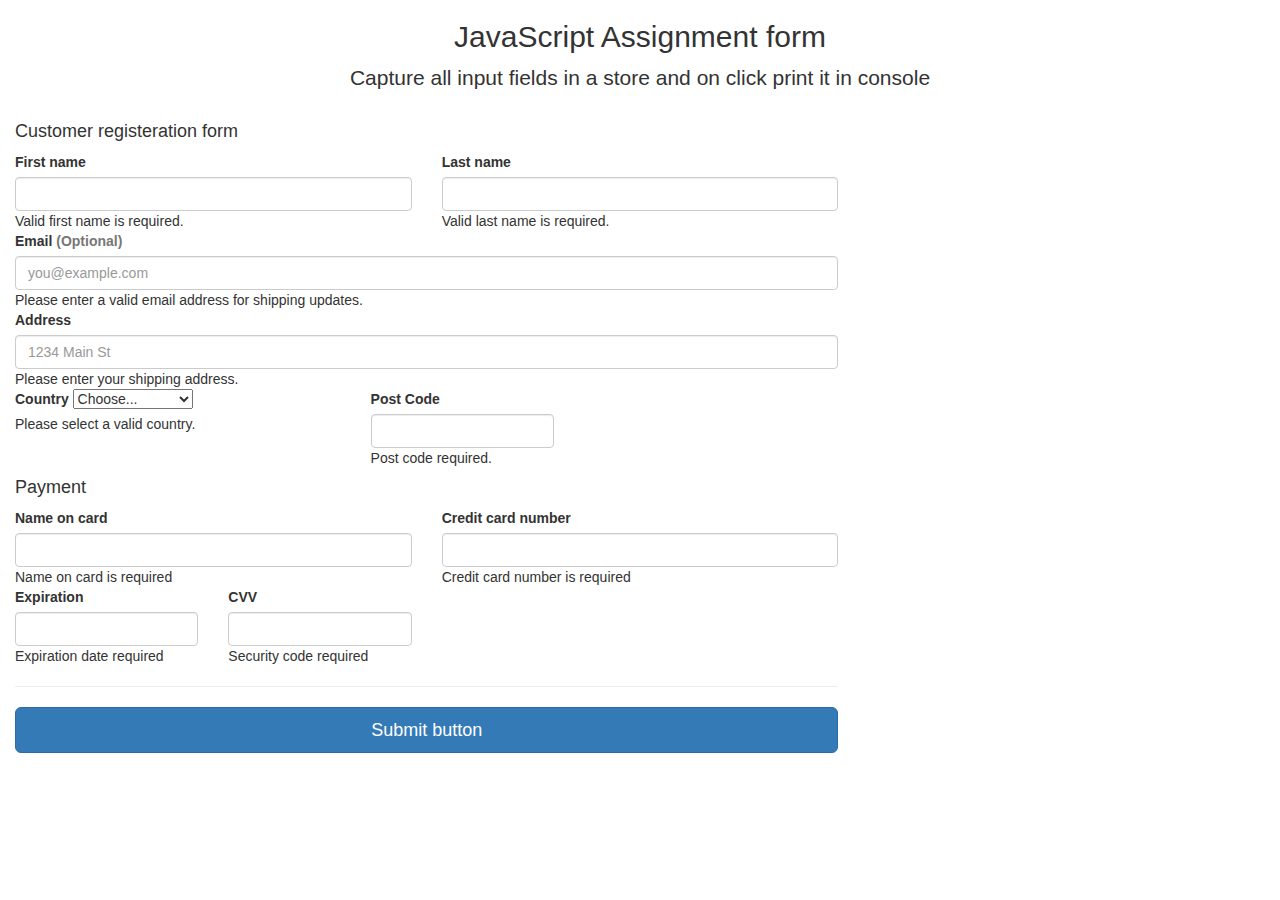
<file: JS assign/index.html>
<html lang="en"><head>
  <meta charset="utf-8">
  <meta name="viewport" content="width=device-width, initial-scale=1, shrink-to-fit=no">
  <meta name="description" content="">
  <meta name="author" content="">
  
 
  <title>Checkout example for Bootstrap</title>

  <!-- Bootstrap core CSS -->
  <link href="https://maxcdn.bootstrapcdn.com/bootstrap/3.3.7/css/bootstrap.min.css" rel="stylesheet">

  
  <link href="main.css" rel="stylesheet">
</head>

<body class="bg-light">

  <div class="container">
    <div class="py-5 text-center">
      <h2>JavaScript Assignment form</h2>
      <p class="lead">Capture all input fields in a store and on click print it in console</p>
    </div>

  
      <div></div></div>
      <div class="col-md-8 order-md-1">
        <h4 class="mb-3">Customer registeration form</h4>
        <form class="needs-validation" novalidate="">
          <div class="row">
            <div class="col-md-6 mb-3">
              <label for="firstName">First name</label>
              <input class="form-control" id="firstName" placeholder="" value="" required="" type="text">
              <div class="invalid-feedback">
                Valid first name is required.
              </div>
            </div>
            <div class="col-md-6 mb-3">
              <label for="lastName">Last name</label>
              <input class="form-control" id="lastName" placeholder="" value="" required="" type="text">
              <div class="invalid-feedback">
                Valid last name is required.
              </div>
            </div>
          </div>

        

          <div class="mb-3">
            <label for="email">Email <span class="text-muted">(Optional)</span></label>
            <input class="form-control" id="email" placeholder="you@example.com" type="email">
            <div class="invalid-feedback">
              Please enter a valid email address for shipping updates.
            </div>
          </div>

          <div class="mb-3">
            <label for="address">Address</label>
            <input class="form-control" id="address" placeholder="1234 Main St" required="" type="text">
            <div class="invalid-feedback">
              Please enter your shipping address.
            </div>
          </div>

          <div class="row">
            <div class="col-md-5 mb-3">
              <label for="country">Country</label>
              <select class="custom-select d-block w-100" id="country" required="">
                <option value="">Choose...</option>
                <option>United kingdom</option>
                <option>Scotland</option>
              </select>
              <div class="invalid-feedback">
                Please select a valid country.
              </div>
            </div>
          
            <div class="col-md-3 mb-3">
              <label for="zip">Post Code</label>
              <input class="form-control" id="postcode" placeholder="" required="" type="text">
              <div class="invalid-feedback">
                Post code required.
              </div>
            </div>
          </div>

          <h4 class="mb-3">Payment</h4>
          <div class="row">
            <div class="col-md-6 mb-3">
              <label for="cc-name">Name on card</label>
              <input class="form-control" id="cc-name" placeholder="" required="" type="text">
              <div class="invalid-feedback">
                Name on card is required
              </div>
            </div>
            <div class="col-md-6 mb-3">
              <label for="cc-number">Credit card number</label>
              <input class="form-control" id="cc-number" placeholder="" required="" type="text">
              <div class="invalid-feedback">
                Credit card number is required
              </div>
            </div>
          </div>
          <div class="row">
            <div class="col-md-3 mb-3">
              <label for="cc-expiration">Expiration</label>
              <input class="form-control" id="cc-expiration" placeholder="" required="" type="text">
              <div class="invalid-feedback">
                Expiration date required
              </div>
            </div>
            <div class="col-md-3 mb-3">
              <label for="cc-expiration">CVV</label>
              <input class="form-control" id="cc-cvv" placeholder="" required="" type="text">
              <div class="invalid-feedback">
                Security code required
              </div>
            </div>
          </div>
          <hr class="mb-4">
          <button class="btn btn-primary btn-lg btn-block" id="submit" type="submit">Submit button</button>
        </form>
      </div>
    </div>

    
  </div>

  <!-- Bootstrap core JavaScript
  ================================================== -->
  <!-- Placed at the end of the document so the pages load faster -->

  <script src="main.js"></script>
  

</body></html>
</file>
<file: JS assign/main.css>
.was-validated .form-control:valid ~ .invalid-feedback,
.was-validated .form-control:valid ~ .invalid-tooltip,
.form-control.is-valid ~ .invalid-feedback,
.form-control.is-valid ~ .invalid-tooltip,
.was-validated .custom-select:valid ~ .invalid-feedback,
.was-validated .custom-select:valid ~ .invalid-tooltip,
.custom-select.is-valid ~ .invalid-feedback,
.custom-select.is-valid ~ .invalid-tooltip {
  display: none;
}

.was-validated .form-control:valid ~ .valid-feedback,
.was-validated .form-control:valid ~ .valid-tooltip,
.form-control.is-valid ~ .valid-feedback,
.form-control.is-valid ~ .valid-tooltip,
.was-validated .custom-select:valid ~ .valid-feedback,
.was-validated .custom-select:valid ~ .valid-tooltip,
.custom-select.is-valid ~ .valid-feedback,
.custom-select.is-valid ~ .valid-tooltip {
  display: block;
}
</file>
